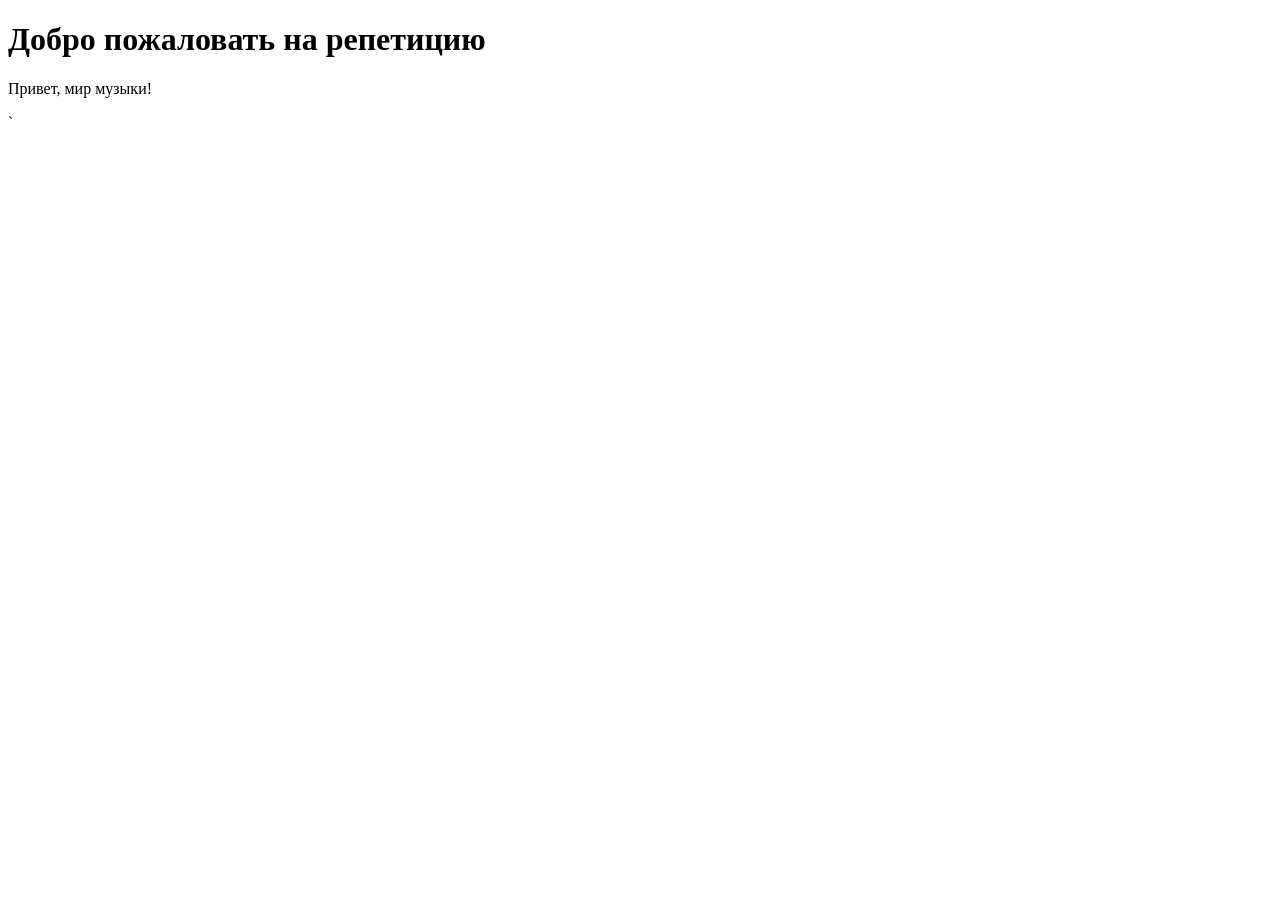
<file: lessons/02-code-editor/starter/index.html>
<!DOCTYPE html>
<html lang="ru">
<head>
  <meta charset="UTF-8">
  <title>Урок 02 — Редактор кода</title>
</head>
<body>
  <!-- Пока только HTML. JavaScript подключим ниже. -->
  <h1>Добро пожаловать на репетицию</h1>
  <p id="hello">Подключи JavaScript — текст здесь заменится, плюс открой консоль (F12).</p>

  <!-- TODO: добавь сюда <script src="script.js"></script> -->
   <script src="script.js"></script>

`</body>
</html>
</file>
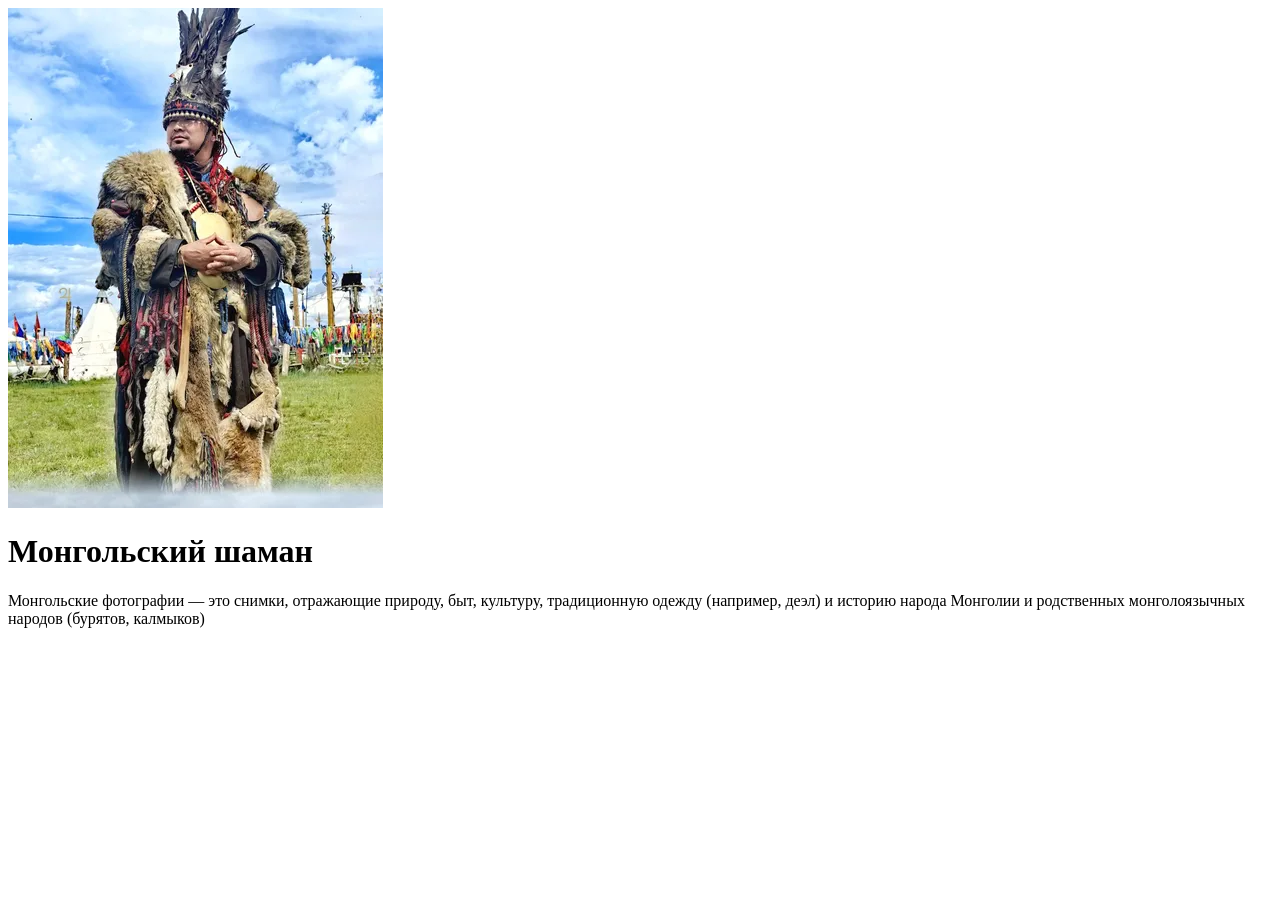
<file: lessons/04-html-basics/starter/index.html>
<!DOCTYPE html>
<html lang="ru">

<head>
  <meta charset="UTF-8">
  <meta name="viewport" content="width=device-width, initial-scale=1.0">
  <title>Урок 04 — Основы HTML</title>
  <!-- TODO: подключи style.css через link -->
</head>

<body>
  <img src="1mi0w12000tc5bvh3DBEF.webp" alt="">
  <!-- Минимальный каркас: добавь заголовок, текст, кнопку и картинку -->
  <h1>Монгольский шаман</h1>
  <p>Монгольские фотографии — это снимки, отражающие природу, быт, культуру, традиционную одежду (например, деэл) и
    историю народа Монголии и родственных монголоязычных народов (бурятов, калмыков)</p>
</body>

</html>
</file>
